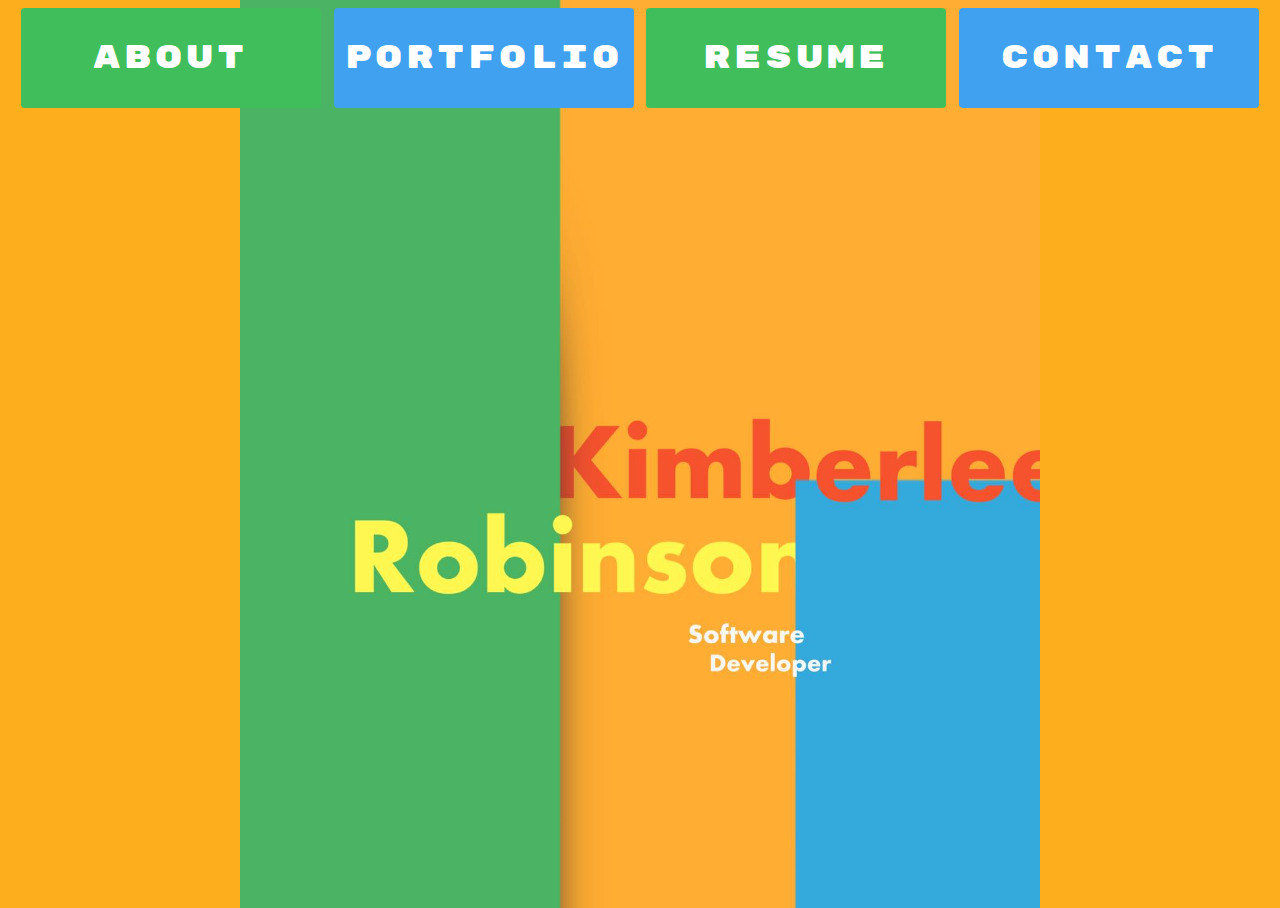
<file: index.html>
<!DOCTYPE html>
<html lang="en">
<head>
    <meta charset="UTF-8">
    <meta http-equiv="X-UA-Compatible" content="IE=edge">
    <meta name="viewport" content="width=device-width, initial-scale=1.0">
    <link rel="stylesheet" type="text/css" href="style.css">
    <title>Kimberlee Robinson</title>
</head>
<body background="Images/Main Page.jpg">
    <div class="container">
        
        <button class="About"><a href="about.html">About</a></button>
        <button class="Goals"><a href="portfolio.html">Portfolio</a></button>
        <button class="Portfolio"><a href="resume.html">Resume</a></button>
        <button class="Resume"><a href="contact.html">Contact</a></button>
    </div>

 

</ul>
</nav>
<footer>
 
<div></div>
</footer>
</body>
</html>
</file>
<file: style.css>
@import url('https://fonts.googleapis.com/css2?family=Rubik+Mono+One&display=swap');




nav ul {
    list-style-type: none;
    padding-left: 30px;
    color: orange;
    font-size:xx-large;
    font-weight: 60px;
    font-family: 'Courier New', Courier, monospace;
    margin: 0%;
    position: absolute;
    background-color: blue;
    height: 60px;
    

}

body{
    height: 30px;
    background-repeat:no-repeat;
    background-size: 800px;
    background-position-x: center;
    background-color: rgb(252, 174, 29);
    
    
    
    

 
    
    

}
div a{
    text-decoration: none;
    color: white;
}
div a:hover{
    color: black;
}

nav a{
    color: rgb(110, 194, 110);
    list-style: none;
    border-color: rgb(110, 194, 110);
    border-bottom-style: solid;
    border-width: 1px;
    
    

    
}
nav a:link{
    text-decoration: none;
    
}
nav a:hover{
    color: white;
    font-weight: bold;
    border-color: white;
}

#about{
    background-color: purple;

}
nav ul{
    display: flex;
    justify-content: space-around;
}



*{
    font-family: 'Rubik Mono One', sans-serif;
    letter-spacing: 4px;
    
}
.container{
    display: flex;
    flex-direction: row;
    justify-content: space-evenly;
    align-items:flex-start;
    text-align: center;
    min-height: 100vh ;

}

.About{
    width: 300px;
    height: 100px;
    border: none;
    color: white;
    background-color: rgb(64, 190, 91);
    border-radius: 4px;
    transition: ease-out 0.3s;
    font-size: 2rem;
    outline: none;
    border: 3px solid rgb(64, 190, 91);
    position: relative;
    z-index: 1;
    
}
.About:hover{
    box-shadow: inset 300px 000 rgb(253, 253, 70);
    border: rgb(253, 253, 70);
    cursor: pointer;
    color: black;
}
.Goals{
    width: 300px;
    height: 100px;
    border: none;
    color: white;
    background-color:rgb(64, 161, 240);
    border-radius: 4px;
    transition: ease-out 0.3s;
    font-size: 2rem;
    outline: none;
    border: 3px solid rgb(64, 161, 240);
    position: relative;
    z-index: 1;
}
.Goals:hover{
    box-shadow: inset 300px 000 rgb(252, 92, 34);
    border-color: rgb(252, 92, 34);
    cursor: pointer;
    color: black;
} 
.Portfolio{
    width: 300px;
    height: 100px;
    border: none;
    color: white;
    background-color: rgb(64, 190, 91);
    border-radius: 4px;
    transition: ease-out 0.3s;
    font-size: 2rem;
    outline: none;
    border: 3px solid rgb(64, 190, 91);
    position: relative;
    z-index: 1;
}
.Portfolio:hover{
    box-shadow: inset 300px 000 rgb(252, 92, 34);
    border: rgb(252, 92, 34);
    cursor: pointer;
    color: black;
}
.Resume{
    width: 300px;
    height: 100px;
    border: none;
    color: white;
    background-color: rgb(64, 161, 240);
    border-radius: 4px;
    transition: ease-out 0.3s;
    font-size: 2rem;
    outline: none;
    border: 3px solid rgb(64, 161, 240);
    position: relative;
    z-index: 1;
}
.Resume:hover{
    box-shadow: inset 300px 000 rgb(253, 253, 70);
    border: rgb(253, 253, 70) ;
    cursor: pointer;
    color: black;
}
footer {
    background-color: hotpink;
}
</file>
